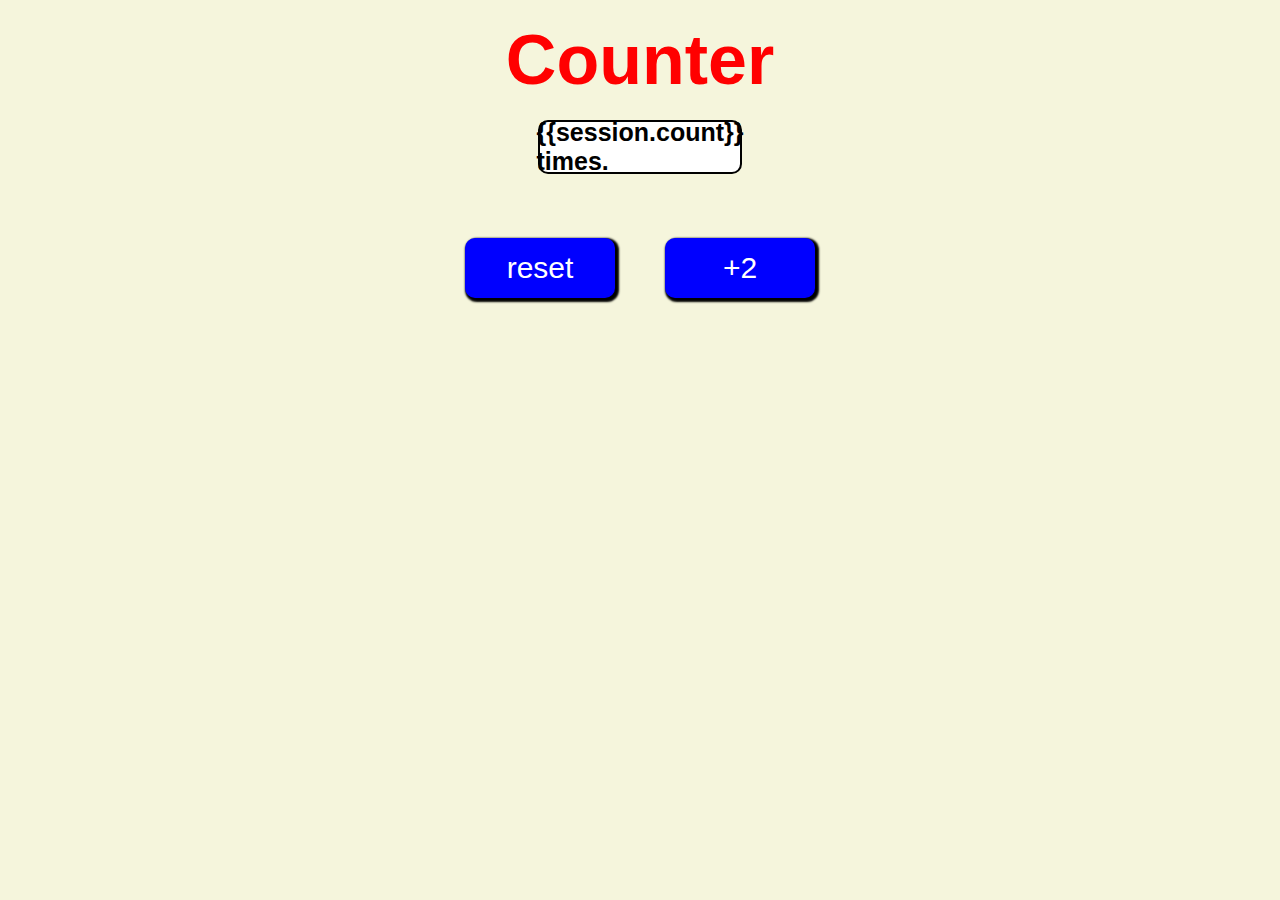
<file: Counter/templates/index.html>
<!DOCTYPE html>
<html lang="en">
<head>
    <meta charset="UTF-8">
    <meta http-equiv="X-UA-Compatible" content="IE=edge">
    <meta name="viewport" content="width=device-width, initial-scale=1.0">
    <title>Counter</title>
    <style>
        *{
            padding: 0;
            margin: 0;
            font-size: 70px;
            font-family: Arial, Helvetica, sans-serif;
        }

        body{
            display: flex;
            flex-direction: column;
            align-items: center;
            justify-content: center;
            background-color: beige;
            gap: 20px;
        }

        h1{
            padding-top: 20px;
            color: red;
        }

        p{
            display: flex;
            align-items: center;
            justify-content: center;
            height: 50px;
            width: 200px;
            font-size: 25px;
            font-weight: 700;
            border: 2px solid black;
            background-color: white;
            border-radius: 10px;
        }

        .buttons{
            display: flex;
            justify-content: space-between;
            width: 350px;
            padding-top: 20px;
        }
        button{
            background-color: blue;
            color: white;
            width: 150px;
            height: 60px;
            border: none;
            border-radius: 10px;
            box-shadow: 2px 2px 2px 2px black;
            cursor: pointer;
            font-size: 30px;
        }

        button:active{
            background-color: rgb(78, 78, 255);
        }
    </style>
</head>
<body>
    <h1>Counter</h1>
    <p>{{session.count}} times.</p>
    <div class="buttons">
        <form action="/destroy_session">
            <button class="button1">reset</button>
        </form>
        <form action="/add">
            <button class="button2">+2</button>
        </form>
    </div>
</body>
</html>
</file>
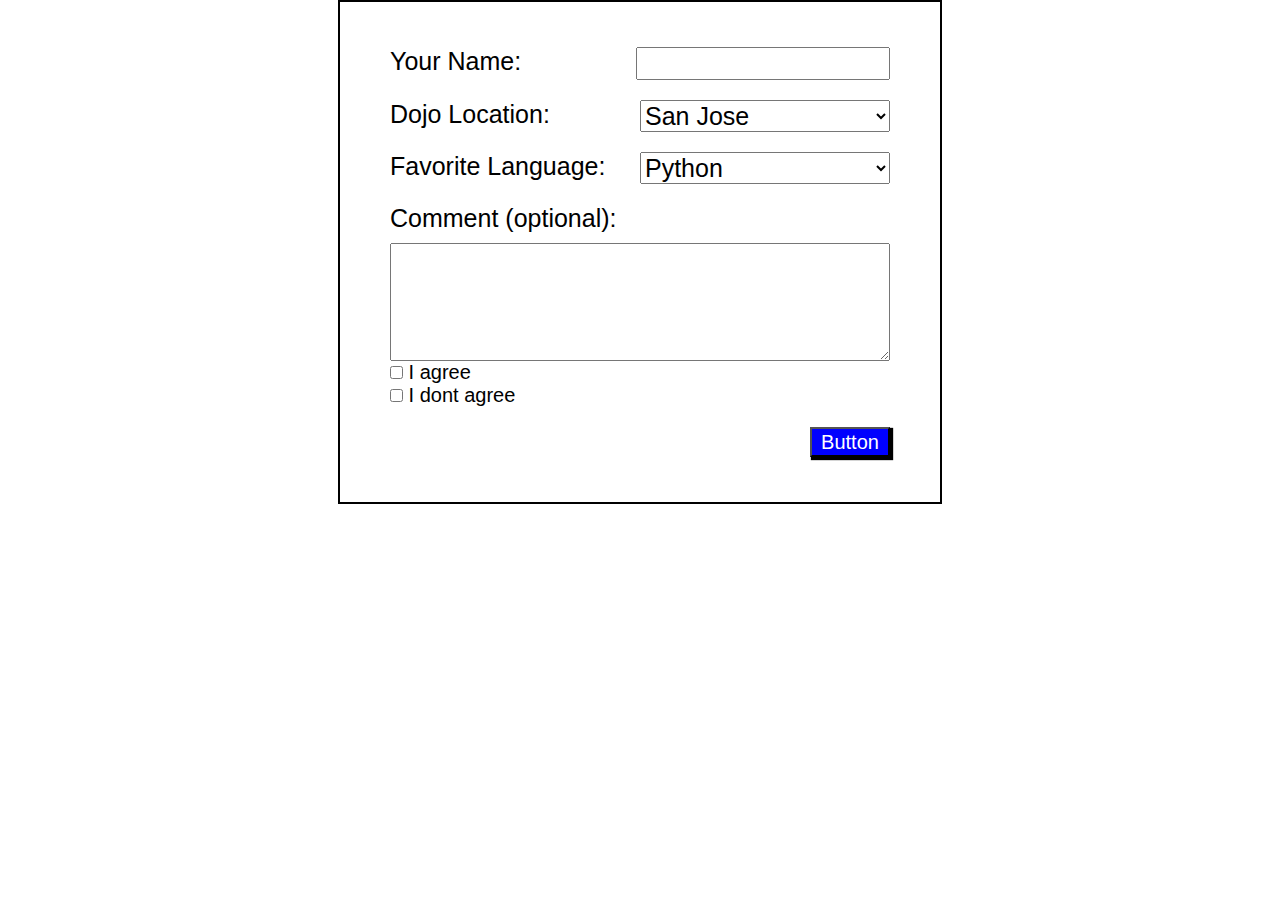
<file: Dojo_Survey/templates/index.html>
<!DOCTYPE html>
<html lang="en">
<head>
    <meta charset="UTF-8">
    <meta http-equiv="X-UA-Compatible" content="IE=edge">
    <meta name="viewport" content="width=device-width, initial-scale=1.0">
    <title>Document</title>
    <style>
        *{
            margin: 0;
            padding: 0;
            font-family: Arial, Helvetica, sans-serif;
            font-size: 25px;
        }

        .form{
            border: 2px solid black;
            width: 600px;
            height: 500px;
            margin: 0 auto;
            display: flex;
            align-items: center;
            justify-content: center;
        }

        .name{
            width: 500px;
            display: flex;
            justify-content: space-between;
        }

        .name input{
            width: 250px;
        }

        select{
            width: 250px;
        }

        .location{
            margin-top: 20px;
            width: 500px;
            display: flex;
            justify-content: space-between;
        }

        .language{
            margin-top: 20px;
            width: 500px;
            display: flex;
            justify-content: space-between;
        }

        .comment{
            margin-top: 20px;
            display: flex;
            flex-direction: column;
            gap: 10px;
        }

        .button{
            display: flex;
            justify-content: end;
            margin-top: 20px;
        }

        .button input{
            font-size: 20px;
            background-color: blue;
            box-shadow: 2px 2px 1px 1px black;
            color: white;
            width: 80px;
            height: 30px;
        }

        .checkbox{
            font-size: 20px;
        }
    </style>
</head>
<body>
    <div class="form">
        <form action='/users' method='post'>
            <div class="name">
                Your Name: <input type='text' name='name'>
            </div>
            <div class="location">
                Dojo Location:
            <select id="location" name="location">
                <option value="San Jose">San Jose</option>
                <option value="New York">New York</option>
                <option value="Florida">Florida</option>
            </select>
            </div>
            <div class="language">
                Favorite Language:
            <select id="language" name="language">
                <option value="Python">Python</option>
                <option value="JavaScript">JavaScript</option>
                <option value="C#">C#</option>
            </select>
            </div>
            <div class="comment">
                Comment (optional):
                <textarea name="comment" cols="20" rows="4"></textarea>
            </div>
            <div class="checkbox">
                <input type=checkbox name=check1 value='Agree'> I agree <br>
                <input type=checkbox name=check2 value='Agree'> I dont agree
            </div>
            <div class="button">
                <input type='submit' value='Button'>
            </div>
        </form>
    </div>
</body>
</html>
</file>
